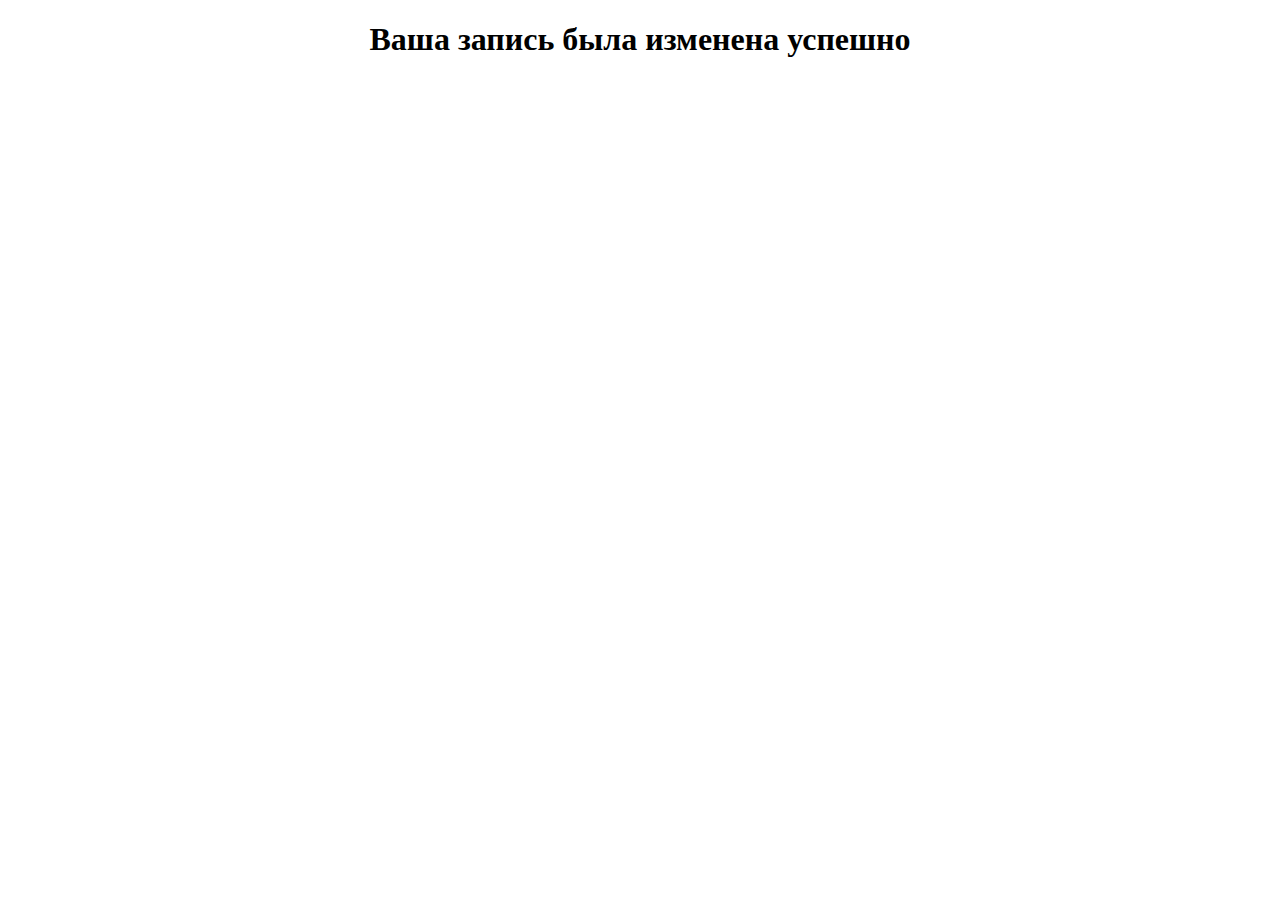
<file: main/templates/changed.html>
<!DOCTYPE html>
<html lang="en">
<head>
    <meta charset="UTF-8">
    <meta name="viewport" content="width=device-width, initial-scale=1.0">
    <title>Document</title>
</head>
<body>
    <center>
    <h1>Ваша запись была изменена успешно</h1>
    </center>
</body>
</html>
</file>
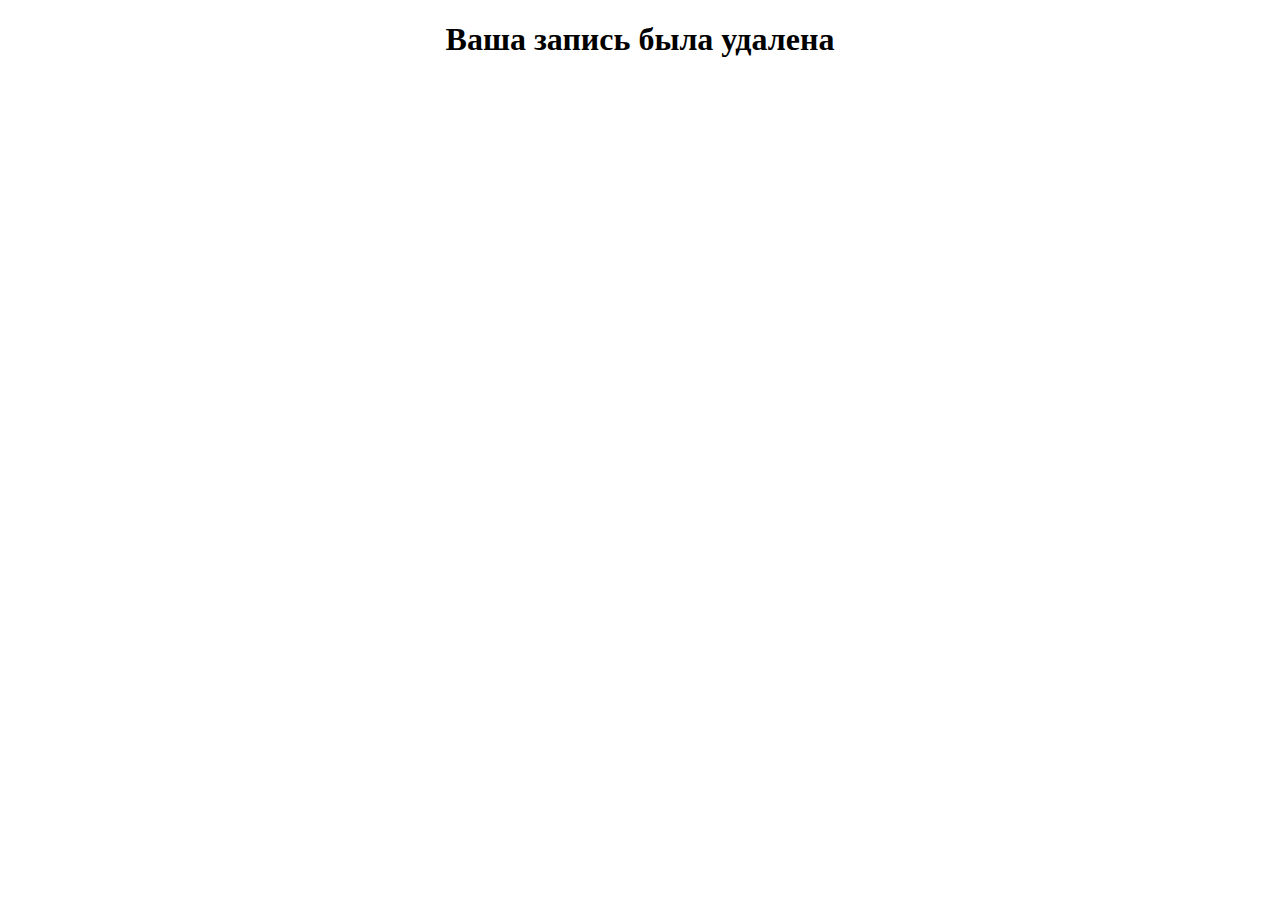
<file: main/templates/removed.html>
<!DOCTYPE html>
<html lang="en">
<head>
    <meta charset="UTF-8">
    <meta name="viewport" content="width=device-width, initial-scale=1.0">
    <title>Document</title>
</head>
<body>
    <center>
    <h1>Ваша запись была удалена</h1>
    </center>
</body>
</html>
</file>
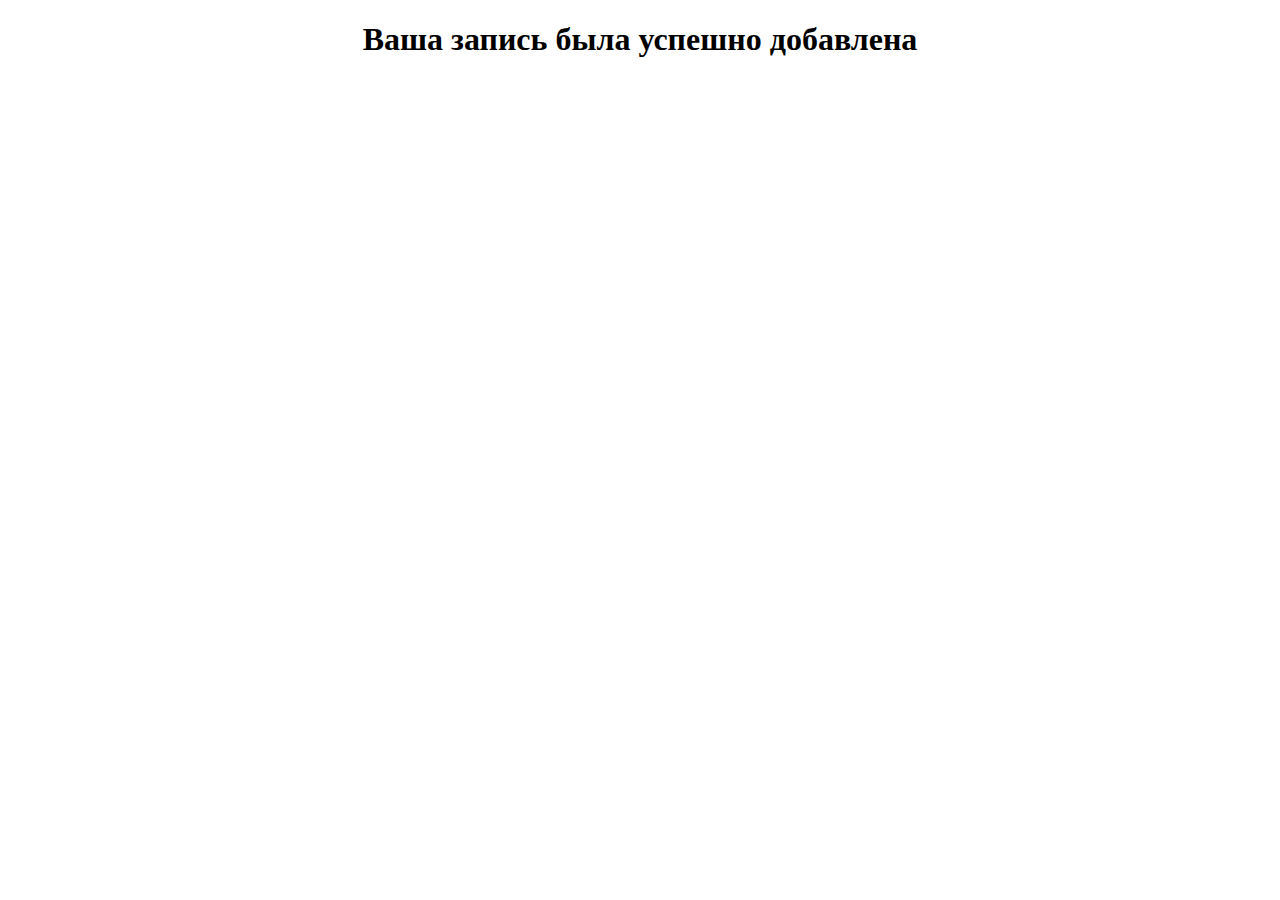
<file: main/templates/success.html>
<!DOCTYPE html>
<html lang="en">
<head>
    <meta charset="UTF-8">
    <meta name="viewport" content="width=device-width, initial-scale=1.0">
    <title>Document</title>
    
</head>
<body>
    <center>
    <h1>Ваша запись была успешно добавлена</h1>
    </center>
</body>
</html>
</file>
